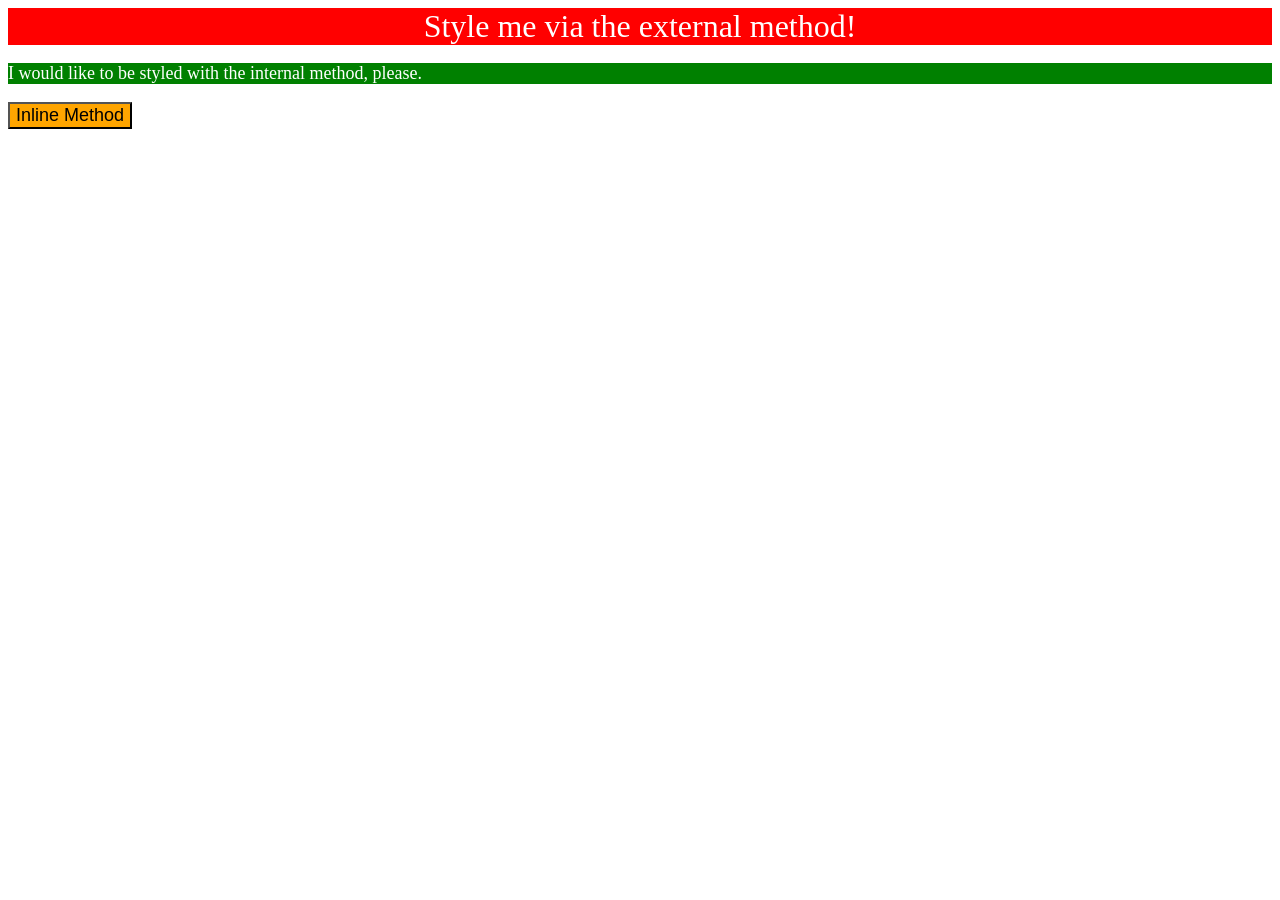
<file: foundations/intro-to-css/01-css-methods/index.html>
<!DOCTYPE html>
<html lang="en">
  <head>
    <style>
      p{
        background-color: green;
        font-size: 18px;
        color: white;
      }
    </style>
    <link rel="stylesheet" href="./styles.css">
    <meta charset="UTF-8">
    <meta http-equiv="X-UA-Compatible" content="IE=edge">
    <meta name="viewport" content="width=device-width, initial-scale=1.0">
    <title>Methods for Adding CSS</title>
  </head>
  <body>
    <div>Style me via the external method!</div>
    <p>I would like to be styled with the internal method, please.</p>
    <button style="background-color:orange; font-size:18px">Inline Method</button>
  </body>
</html>
</file>
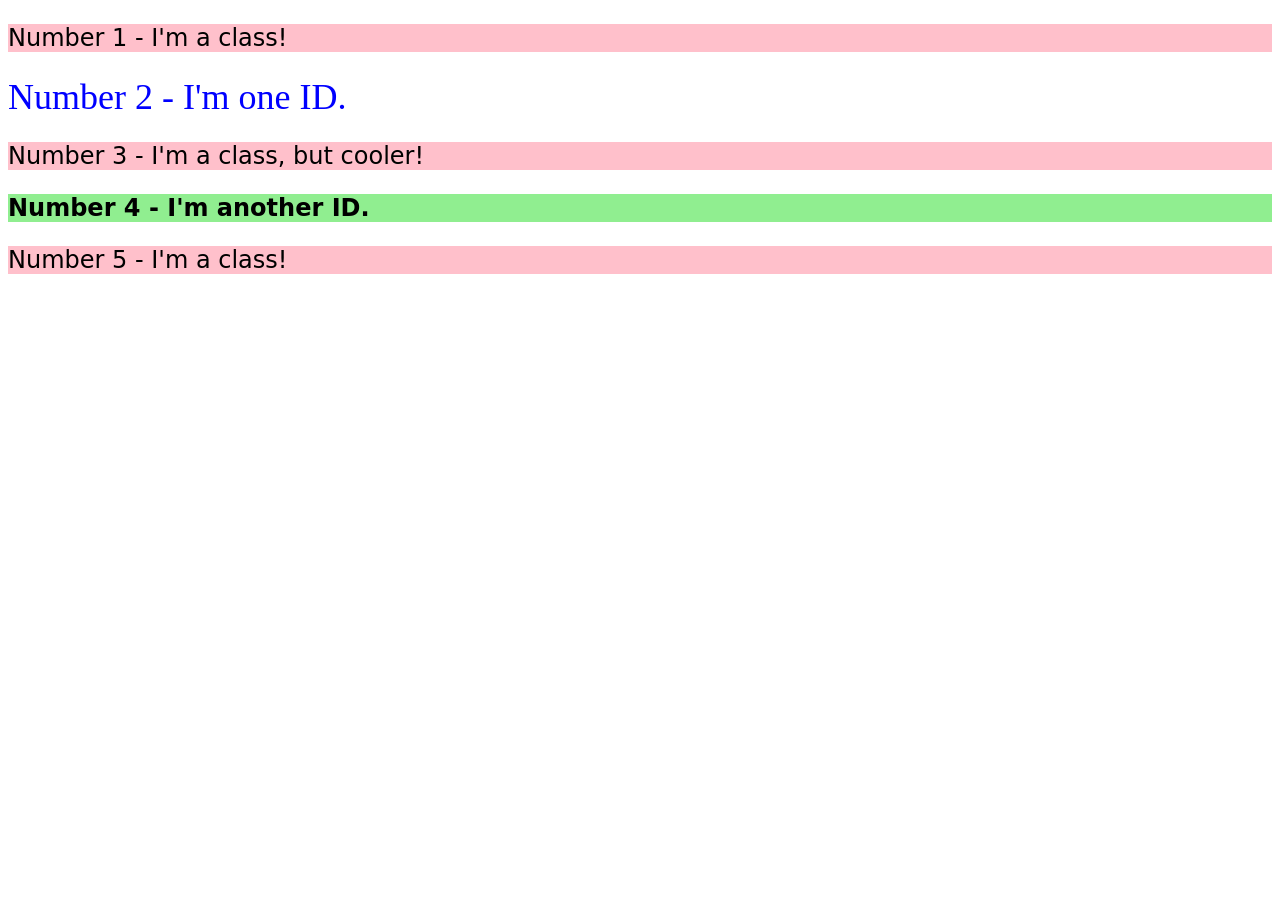
<file: foundations/intro-to-css/02-class-id-selectors/index.html>
<!DOCTYPE html>
<html lang="en">
  <head>
    <meta charset="UTF-8">
    <meta http-equiv="X-UA-Compatible" content="IE=edge">
    <meta name="viewport" content="width=device-width, initial-scale=1.0">
    <title>Class and ID Selectors</title>
    <link rel="stylesheet" href="style.css">
  </head>
  <body>
    <p class="odd">Number 1 - I'm a class!</p>
    <div style="color:blue; font-size: 36px;">Number 2 - I'm one ID.</div>
    <p class="odd">Number 3 - I'm a class, but cooler!</p>
    <div class="odd" style="background-color: lightgreen; font-weight: bold;">Number 4 - I'm another ID.</div>
    <p class="odd">Number 5 - I'm a class!</p>
  </body>
</html>
</file>
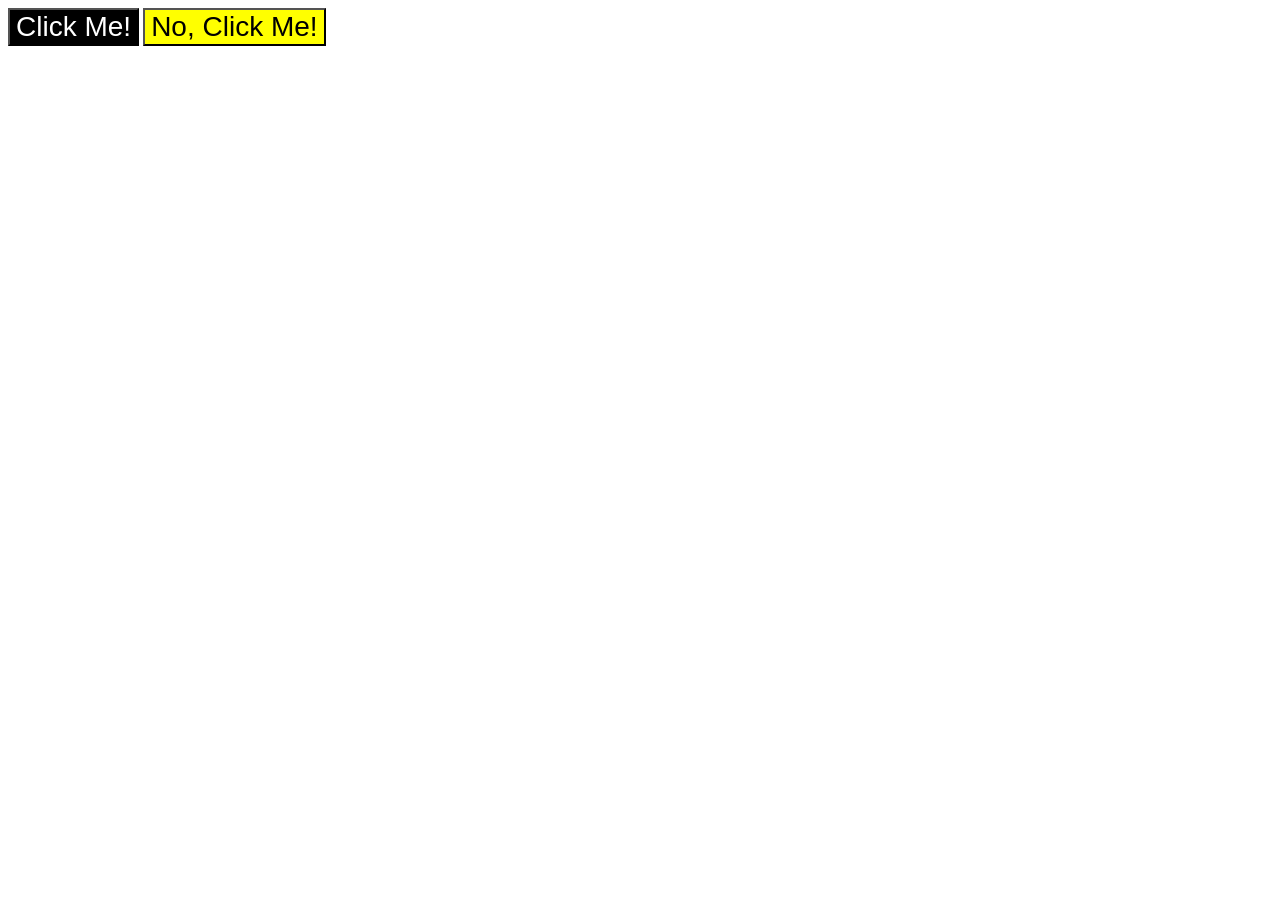
<file: foundations/intro-to-css/03-grouping-selectors/index.html>
<!DOCTYPE html>
<html lang="en">
  <head>
    <meta charset="UTF-8">
    <meta http-equiv="X-UA-Compatible" content="IE=edge">
    <meta name="viewport" content="width=device-width, initial-scale=1.0">
    <title>Grouping Selectors</title>
    <link rel="stylesheet" href="style.css">
  </head>
  <body>
    <button class="click">Click Me!</button>
    <button class="noclick">No, Click Me!</button>
  </body>
</html>
</file>
<file: foundations/intro-to-css/01-css-methods/styles.css>
div
{
    background-color: red;
    font-size: 32px;
    text-align: center;
    color: white;
}
</file>
<file: foundations/intro-to-css/02-class-id-selectors/style.css>
.odd{
    background-color: pink;
    font-family: Verdana, DejaVu Sans, sans-serif;
    font-size: 24px;
}
</file>
<file: foundations/intro-to-css/03-grouping-selectors/style.css>
.click{
    background-color: black;
    color: white;
}

.noclick{
    background-color: yellow;
}

.click, .noclick {
    font-size: 28px;
    font-family: Helvetica, "Times New Roman", sans-serif;
}
</file>
